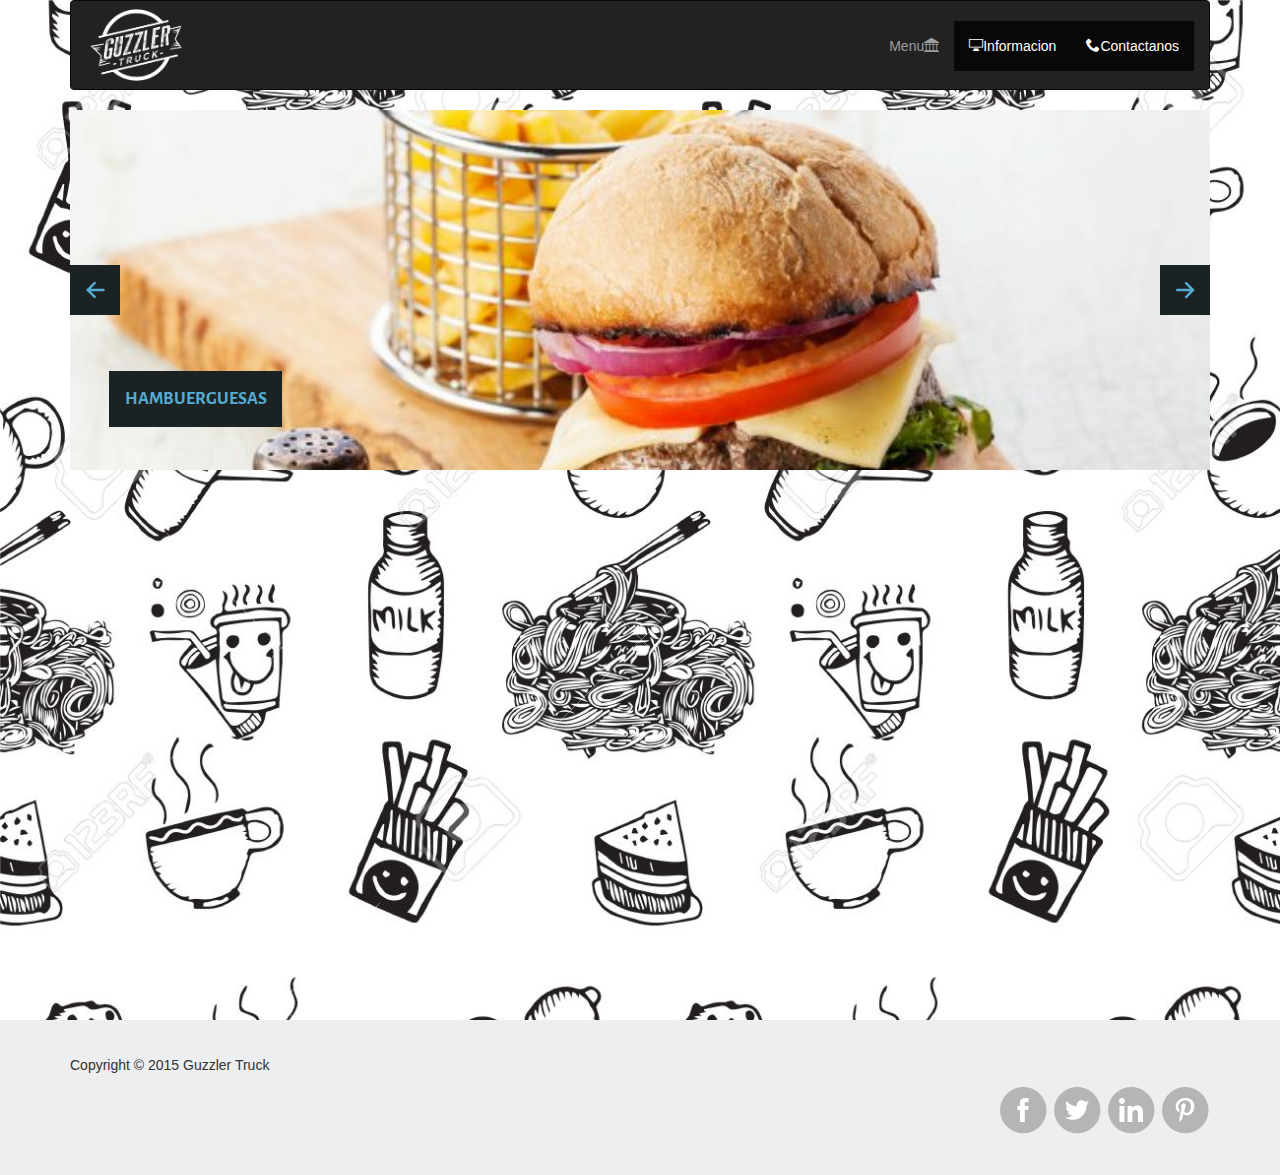
<file: pagina sergio/index.html>
<!DOCTYPE html>
<html lang="en">
<head>
	<meta charset="UTF-8">
	<title>Guzzler Truck</title>
    <link rel="stylesheet" href="css/bootstrap.css">
    <script src="js/jquery.min.js"></script>
	<script src="js/bootstrap.js"></script>
	<link rel="stylesheet" href="css/pruebastyle.css">
	<link rel="stylesheet" href="css/wowstyle.css">
	<link rel="stylesheet" href="css/estilo.css">

	<meta http-equiv="content-type" content="text/html; charset=utf-8" />
		<meta name="description" content="WOWSlider" />
		<!-- Start WOWSlider.com HEAD section --> <!-- add to the <head> of your page -->
		<link rel="stylesheet" type="text/css" href="engine1/style.css" />
		<script type="text/javascript" src="engine1/jquery.js"></script>
		<!-- End WOWSlider.com HEAD section -->


</head>
<body style="background-image: url('img/hips2.jpg'); background-attachment: fixed; background-repeat: no-repeat; height: auto; width: 100%; background-size: cover;">
	<div class="container">
		<div class="row">
		<div class="col-md-12 col-xs-12">
    <nav class="navbar navbar-inverse ">
  <div class="container-fluid">
    <div class="navbar-header">
      <button type="button" class="navbar-toggle" data-toggle="collapse" data-target="#myNavbar">
        <span class="icon-bar"></span>
        <span class="icon-bar"></span>
        <span class="icon-bar"></span>                        
      </button>
      <a href="#"><img src="img/LogoBT.png" alt="" class="logo"></a>
    </div>
    <div class="collapse navbar-collapse" id="myNavbar">
      <ul class="nav navbar-nav navbar-right navbar-fill">
        <br>
        
        <li class="dropdown">
        <a class="dropdown-toggle" data-toggle="dropdown" href="#">Menu<span class="icon-library"></span></a>
        <ul class="dropdown-menu">
          <li><a href="menu.html">Platillos</a></li>
          <li><a href="#">Especialidades</a></li>          
        </ul>
        </li>         
        <li class="active"><a href="informacion.html"><span class="icon-display"></span>Informacion</a></li>
        <li class="active"><a href="#"><span class="icon-phone"></span>Contactanos</a></li>
      </ul>      
    </div>
  </div>
</nav>
</div>
</div>


<div class="row">
	<div class="col-xs-12 col-md-12">
		<div id="wowslider-container1">
<div class="ws_images"><ul>
		<li><img src="img/ham2.jpg" alt="Waytrack" title="Hambuerguesas" id="wows1_0"/></li>
		<li><a href="#"><img src="img/ham3.jpg" alt="slider" title="Hambuerguesas" id="wows1_1"/></a></li>
		<li><img src="img/ham4.jpg" alt="Waytrack" title="Hambuerguesas" id="wows1_2"/></li>
	</ul></div>
<div class="ws_script" style="position:absolute;left:-99%"><a href="#">cssslider</a> by WOWSlider.com v8.7</div>
<div class="ws_shadow"></div>
</div>	
<script type="text/javascript" src="engine1/wowslider.js"></script>
<script type="text/javascript" src="engine1/script.js"></script>
	</div>
</div>
<br><br><br>
<div class="row">
	
		<iframe src="https://www.google.com/maps/embed?pb=!1m14!1m8!1m3!1d3712.6345859066805!2d-104.87755846497265!3d21.482849981999788!3m2!1i1024!2i768!4f13.1!3m3!1m2!1s0x0%3A0xab3f447999155c1a!2sChedraui+Tepic!5e0!3m2!1ses!2smx!4v1531789474317" width="600" height="450" frameborder="0" style="border:0" allowfullscreen class="col-md-12 col-xs-12"></iframe>
	
	
</div>

<br><br>

</div>
	<div class="footer">
    
      <div class="container">
        <div class="copyrights">
          <p>Copyright &copy; 2015 Guzzler Truck</p>
        </div>
        <div class="footer-social-icons">
          <a href="#"><i class="fb"></i></a>
          <a href="#"><i class="tw"></i></a>
          <a href="#"><i class="in"></i></a>
          <a href="#"><i class="pt"></i></a>
        </div>
          <div class="clearfix"></div>
      </div>
    </div>
</body>
</html>
</file>
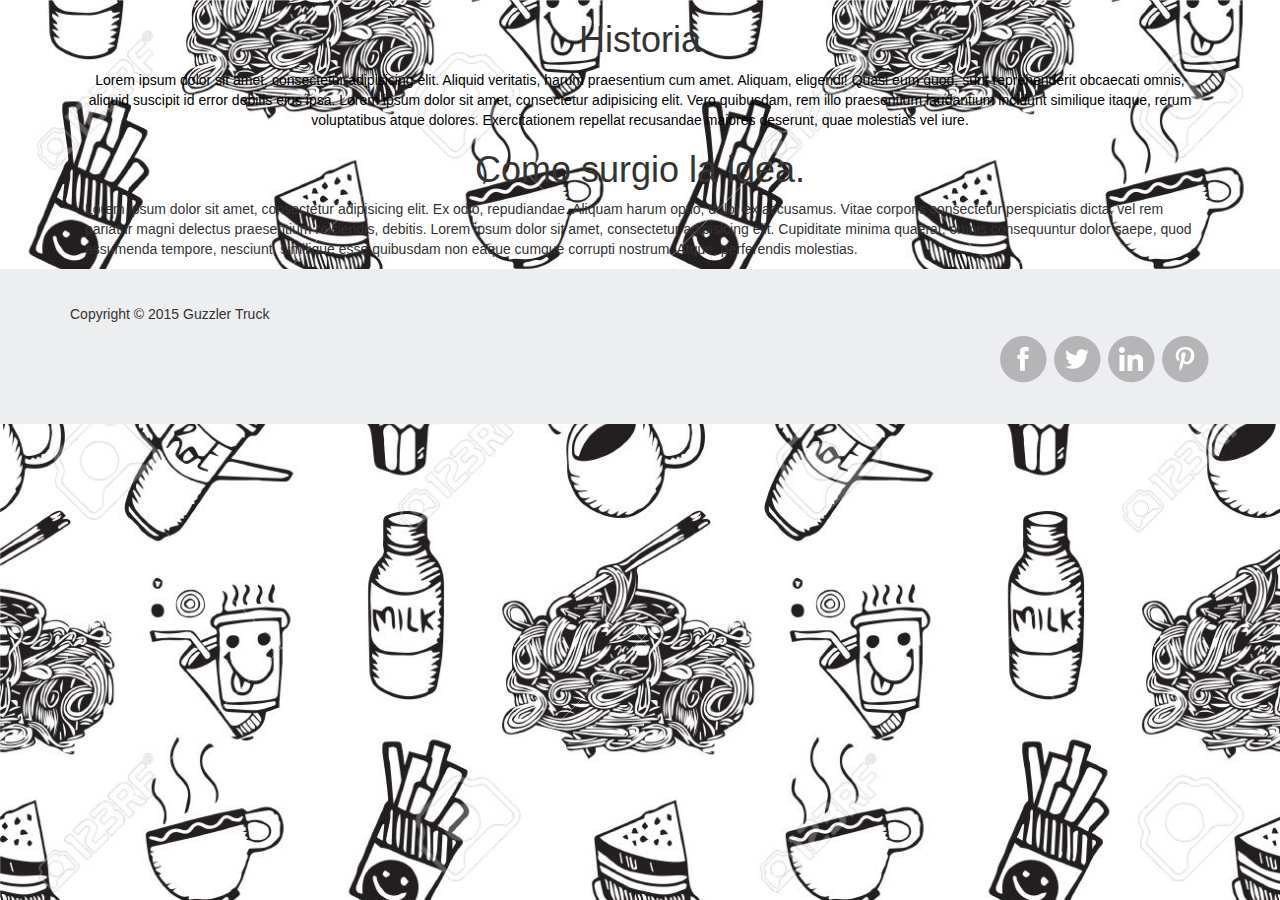
<file: pagina sergio/informacion.html>
<!DOCTYPE html>
<html lang="en">
<head>
	<meta charset="UTF-8">
	<link rel="stylesheet" href="css/estilo.css">
	<link rel="stylesheet" href="css/bootstrap.css">
    <script src="js/jquery.min.js"></script>
	<script src="js/bootstrap.js"></script>
	<link rel="stylesheet" href="css/pruebastyle.css">	
	<title>Informacion</title>
</head>
<body style="background-image: url('img/hips2.jpg'); background-attachment: fixed; background-repeat: no-repeat; height: auto; width: 100%; background-size: cover;">
	<div class="container">
		<div class="col-md-12 col-xs-12">
			<h1>Historia</h1>			
		</div>
		<div class="col-xs-12 col-md-12">
		 <p class="texto">
		 	Lorem ipsum dolor sit amet, consectetur adipisicing elit. Aliquid veritatis, harum praesentium cum amet. Aliquam, eligendi! Quasi eum quod, sunt reprehenderit obcaecati omnis, aliquid suscipit id error debitis eius ipsa.
		 	Lorem ipsum dolor sit amet, consectetur adipisicing elit. Vero quibusdam, rem illo praesentium laudantium incidunt similique itaque, rerum voluptatibus atque dolores. Exercitationem repellat recusandae maiores deserunt, quae molestias vel iure.
		 </p>
		 <h1>
		 	Como surgio la idea.
		 </h1>
		 <p>
		 	Lorem ipsum dolor sit amet, consectetur adipisicing elit. Ex odio, repudiandae. Aliquam harum optio, dolor ex accusamus. Vitae corporis consectetur perspiciatis dicta, vel rem pariatur magni delectus praesentium reiciendis, debitis.
		 	Lorem ipsum dolor sit amet, consectetur adipisicing elit. Cupiditate minima quaerat, omnis consequuntur dolor saepe, quod assumenda tempore, nesciunt, similique esse quibusdam non eaque cumque corrupti nostrum. Atque, perferendis molestias.
		 </p>
		</div>	
	</div>
	<div class="footer">
    
      <div class="container">
        <div class="copyrights">
          <p>Copyright &copy; 2015 Guzzler Truck</p>
        </div>
        <div class="footer-social-icons">
          <a href="#"><i class="fb"></i></a>
          <a href="#"><i class="tw"></i></a>
          <a href="#"><i class="in"></i></a>
          <a href="#"><i class="pt"></i></a>
        </div>
          <div class="clearfix"></div>
      </div>
    </div>
</body>
</html>
</file>
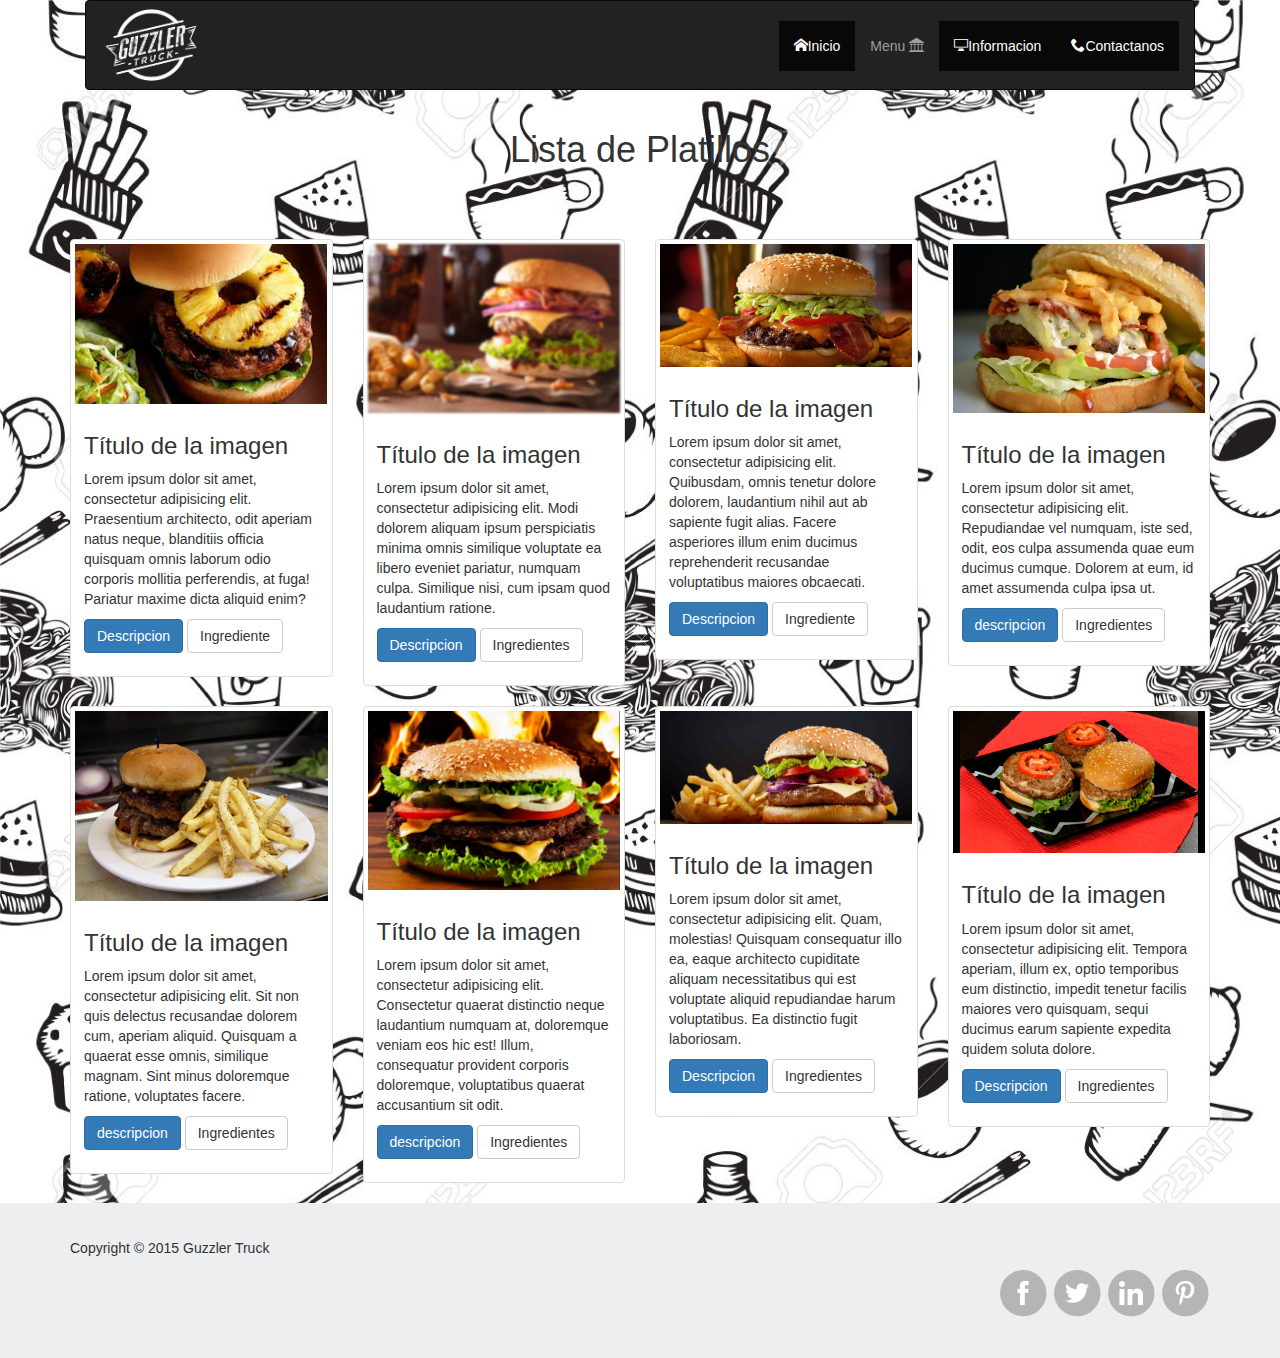
<file: pagina sergio/menu.html>
<!DOCTYPE html>
<html lang="en">
<head>
	<meta charset="UTF-8">
	<title>Menu</title>
	<link rel="stylesheet" href="css/bootstrap.css">
    <script src="js/jquery.min.js"></script>
	<script src="js/bootstrap.js"></script>
	<link rel="stylesheet" href="css/pruebastyle.css">
	<link rel="stylesheet" href="css/estilo.css">
</head>
<body style="background-image: url('img/hips2.jpg'); background-attachment: fixed; background-repeat: no-repeat; height: auto; width: 100%; background-size: cover;">
	
<div class="container">
<div class="col-md-12 col-xs-12">
    <nav class="navbar navbar-inverse" ">
  <div class="container-fluid">
    <div class="navbar-header">
      <button type="button" class="navbar-toggle" data-toggle="collapse" data-target="#myNavbar">
        <span class="icon-bar"></span>
        <span class="icon-bar"></span>
        <span class="icon-bar"></span>                        
      </button>
      <a href="index.html"><img src="img/LogoBT.png" alt="" class="logo"></a>
    </div>
    <div class="collapse navbar-collapse" id="myNavbar">
      <ul class="nav navbar-nav navbar-right">
        <br>
        <li class="active"><a href="index.html" ><span class="icon-home"></span>Inicio</a></li>
        <li class="dropdown">
        <a class="dropdown-toggle" data-toggle="dropdown" href="#">Menu
        <span class="icon-library"></span></a>
        <ul class="dropdown-menu">
          <li><a href="#">Platillos</a></li>
          <li><a href="#">Especialidades</a></li>          
        </ul>
        </li>         
        <li class="active"><a href="#" ><span class="icon-display"></span>Informacion</a></li>
        <li class="active"><a href="#" ><span class="icon-phone"></span>Contactanos</a></li>
      </ul>      
    </div>
  </div>
</nav>
</div>

<div class="row">
	<div class="col-xs-12 col-md-12" style="text-align: center;">
		<h1>Lista de Platillos</h1>
	</div> 
</div>
<br><br><br>



<div class="row">
  <div class="col-sm-6 col-md-3">
    <div class="thumbnail">
      <img src="img/burguer.jpg" alt="">
      <div class="caption">
        <h3>Título de la imagen</h3>
        <p>Lorem ipsum dolor sit amet, consectetur adipisicing elit. Praesentium architecto, odit aperiam natus neque, blanditiis officia quisquam omnis laborum odio corporis mollitia perferendis, at fuga! Pariatur maxime dicta aliquid enim?</p>
        <p>
          <a href="#" class="btn btn-primary" role="button">Descripcion</a>
          <a href="#" class="btn btn-default" role="button">Ingrediente</a>
        </p>
      </div>
    </div>
  </div>
  <div class="col-md-3 col-sm-6">
  	<div class="thumbnail">
      <img src="img/burguer2.jpg" alt="" style="filter: blur(1px);">
      <div class="caption">
        <h3>Título de la imagen</h3>
        <p>Lorem ipsum dolor sit amet, consectetur adipisicing elit. Modi dolorem aliquam ipsum perspiciatis minima omnis similique voluptate ea libero eveniet pariatur, numquam culpa. Similique nisi, cum ipsam quod laudantium ratione.</p>
        <p>
          <a href="#" class="btn btn-primary" role="button">Descripcion</a>
          <a href="#" class="btn btn-default" role="button">Ingredientes</a>
        </p>
      </div>
    </div>  	
  </div>

   <div class="col-md-3 col-sm-6">
  	<div class="thumbnail">
      <img src="img/burguer3.jpg" alt="">
      <div class="caption">
        <h3>Título de la imagen</h3>
        <p>Lorem ipsum dolor sit amet, consectetur adipisicing elit. Quibusdam, omnis tenetur dolore dolorem, laudantium nihil aut ab sapiente fugit alias. Facere asperiores illum enim ducimus reprehenderit recusandae voluptatibus maiores obcaecati.</p>
        <p>
          <a href="#" class="btn btn-primary" role="button">Descripcion</a>
          <a href="#" class="btn btn-default" role="button">Ingrediente</a>
        </p>
      </div>
    </div>
   </div>
   <div class="col-md-3 col-sm-6">
  	<div class="thumbnail">
      <img src="img/burguer4.jpg" alt="">
      <div class="caption">
        <h3>Título de la imagen</h3>
        <p>Lorem ipsum dolor sit amet, consectetur adipisicing elit. Repudiandae vel numquam, iste sed, odit, eos culpa assumenda quae eum ducimus cumque. Dolorem at eum, id amet assumenda culpa ipsa ut.</p>
        <p>
          <a href="#" class="btn btn-primary" role="button">descripcion</a>
          <a href="#" class="btn btn-default" role="button">Ingredientes</a>
        </p>
      </div>
    </div>
    </div>
</div>

<div class="row">
  <div class="col-sm-6 col-md-3">
    <div class="thumbnail">
      <img src="img/burguer5.jpg" alt="">
      <div class="caption">
        <h3>Título de la imagen</h3>
        <p>Lorem ipsum dolor sit amet, consectetur adipisicing elit. Sit non quis delectus recusandae dolorem cum, aperiam aliquid. Quisquam a quaerat esse omnis, similique magnam. Sint minus doloremque ratione, voluptates facere.</p>
        <p>
          <a href="#" class="btn btn-primary" role="button">descripcion</a>
          <a href="#" class="btn btn-default" role="button">Ingredientes</a>
        </p>
      </div>
    </div>
  </div>
  <div class="col-md-3 col-sm-6">
  	<div class="thumbnail">
      <img src="img/burguer6.jpg" alt="">
      <div class="caption">
        <h3>Título de la imagen</h3>
        <p>Lorem ipsum dolor sit amet, consectetur adipisicing elit. Consectetur quaerat distinctio neque laudantium numquam at, doloremque veniam eos hic est! Illum, consequatur provident corporis doloremque, voluptatibus quaerat accusantium sit odit.</p>
        <p>
          <a href="#" class="btn btn-primary" role="button">descripcion</a>
          <a href="#" class="btn btn-default" role="button">Ingredientes</a>
        </p>
      </div>
    </div>  	
  </div>

   <div class="col-md-3 col-sm-6">
  	<div class="thumbnail">
      <img src="img/burguer7.jpg" alt="">
      <div class="caption">
        <h3>Título de la imagen</h3>
        <p>Lorem ipsum dolor sit amet, consectetur adipisicing elit. Quam, molestias! Quisquam consequatur illo ea, eaque architecto cupiditate aliquam necessitatibus qui est voluptate aliquid repudiandae harum voluptatibus. Ea distinctio fugit laboriosam.</p>
        <p>
          <a href="#" class="btn btn-primary" role="button">Descripcion</a>
          <a href="#" class="btn btn-default" role="button">Ingredientes</a>
        </p>
      </div>
    </div>
   </div>
   <div class="col-md-3 col-sm-6">
  	<div class="thumbnail">
      <img src="img/burguer8.jpg" alt="">
      <div class="caption">
        <h3>Título de la imagen</h3>
        <p>Lorem ipsum dolor sit amet, consectetur adipisicing elit. Tempora aperiam, illum ex, optio temporibus eum distinctio, impedit tenetur facilis maiores vero quisquam, sequi ducimus earum sapiente expedita quidem soluta dolore.</p>
        <p>
          <a href="#" class="btn btn-primary" role="button">Descripcion</a>
          <a href="#" class="btn btn-default" role="button">Ingredientes</a>
        </p>
      </div>
    </div>
    </div>
</div>
</div>

</div>
<div class="footer">
    
      <div class="container">
        <div class="copyrights">
          <p>Copyright &copy; 2015 Guzzler Truck</p>
        </div>
        <div class="footer-social-icons">
          <a href="#"><i class="fb"></i></a>
          <a href="#"><i class="tw"></i></a>
          <a href="#"><i class="in"></i></a>
          <a href="#"><i class="pt"></i></a>
        </div>
          <div class="clearfix"></div>
      </div>
    </div>
</body>
</html>
</file>
<file: pagina sergio/css/pruebastyle.css>
@font-face {
  font-family: 'icomoon';
  src:  url('fonts/icomoon.eot?fu17eh');
  src:  url('fonts/icomoon.eot?fu17eh#iefix') format('embedded-opentype'),
    url('fonts/icomoon.ttf?fu17eh') format('truetype'),
    url('fonts/icomoon.woff?fu17eh') format('woff'),
    url('fonts/icomoon.svg?fu17eh#icomoon') format('svg');
  font-weight: normal;
  font-style: normal;
}

[class^="icon-"], [class*=" icon-"] {
  /* use !important to prevent issues with browser extensions that change fonts */
  font-family: 'icomoon' !important;
  speak: none;
  font-style: normal;
  font-weight: normal;
  font-variant: normal;
  text-transform: none;
  line-height: 1;

  /* Better Font Rendering =========== */
  -webkit-font-smoothing: antialiased;
  -moz-osx-font-smoothing: grayscale;
}

.icon-lock-closed:before {
  content: "\e902";
}
.icon-question:before {
  content: "\e901";
}
.icon-home:before {
  content: "\e900";
}
.icon-music:before {
  content: "\e911";
}
.icon-mic:before {
  content: "\e91e";
}
.icon-book:before {
  content: "\e91f";
}
.icon-books:before {
  content: "\e920";
}
.icon-library:before {
  content: "\e921";
}
.icon-folder:before {
  content: "\e92f";
}
.icon-phone:before {
  content: "\e942";
}
.icon-display:before {
  content: "\e956";
}
.icon-users:before {
  content: "\e972";
}
.icon-cross:before {
  content: "\ea0f";
}
.icon-mail:before {
  content: "\ea83";
}
</file>
<file: pagina sergio/css/wowstyle.css>
header{
    font-family: Arial;
    text-align: left;
    padding-top:10px;
    padding-left: 0px;
    padding-right: 0px;
    padding-bottom:1px; 
    margin: 0;
    background-color:deepskyblue;
    /*background: -webkit-linear-gradient(left, #fe4918, #FAAC58); /* For Safari 5.1 to 6.0 */
    /*background: -o-linear-gradient(right, #fe4918, #FAAC58); /* For Opera 11.1 to 12.0 */
    /*background: -moz-linear-gradient(right,#fe4918, #FAAC58); /* For Firefox 3.6 to 15 */
    /*background: linear-gradient(to right, #fe4918, #FAAC58; /* Standard syntax (must be)*/
    height: auto;
    width: 100%;}



body{
    
    background-attachment: fixed;
    width: 100%;
    height: auto;
    background-repeat: no-repeat;
    font-family: arial;
}
header h1{
    color: white;
    font-size: 25px;
    
}
div.barra{
    font-family: Arial;
    padding: 0px 0;
}
div.logo{
    width: 40%;
    /*height:10%;*/
    float: left;
}
div.logo img{
    width: 40%;
}

@media only screen and (min-width: 768px){
    div.logo{
        width: 33%;
    }
}
div.menu_bar {
    display: none;

}

/*div.barra.menu_bar {
    display: none;

}*/
div.barra nav{
    z-index: 1000;
    background: #024959;
    width: 100%;
}


div.barra nav ul{
    list-style: none;
    overflow: hidden;
}

div.barra nav ul li{
    float: left;
}

div.barra nav ul li a{
    
    background: #024959;
    color: #fff;
    padding: 20px;
    display: block;
    text-decoration: none;
    width: 100%;
    }

div.barra nav ul li span{
    margin-right: 10px;
    }

div.barra nav ul li a:hover{
    background: #037E8C;
}

section{
    padding: 20px;
}

@media screen and (max-width: 800px){
    div.barra nav{
        width: 80%;
        height: 100%;
        left:-100%;
        margin: 0;
        position: fixed;
    }

    div.barra nav ul li{
        display: block;
        float: none;
        border-bottom: 1px solid rgba(255,255,255, .3);
    }
    /*div.menu_bar{
        display: block;
        width: 100%;
        background: #CCC;
    }*/
    div.menu_bar /*.bt-menu*/{
        width: 100%;
        display: block;
        padding: 10px;
        background: #024959;
        color: #fff;
        font-weight: bold;
        text-decoration: none;
        font-size:25px;
        -webkit-box-sizing:border-box;
        -moz-box-sizing:border-box;
        box-sizing:border-box;
    }
    div.menu_bar span{
            float: left;
            font-size:40px; 
        }

    div.barra nav ul li a{
    background: #024959;
    color: #fff;
    display: block;
    text-decoration: none;
    }

div.barra nav ul li span{
    margin-right: 10px;
    }

div.barra nav ul li a:hover{
    background: #037E8C;
}



   
        

.instuction {
    font-family: sans-serif, Arial;
    display: block;
    margin: 0 auto;
    max-width: 820px;
    width: 100%;
    padding: 0 70px;
    color: #222;
    -webkit-box-sizing: border-box;
    -moz-box-sizing: border-box;
    box-sizing: border-box;
}
.instuction h1 img {
    max-width: 170px;
    vertical-align: middle;
    margin-bottom: 10px;
}
.instuction h1 {
    color: #2F98B3;
    text-align: center;
}
.instuction h2 {
    position: relative;
    font-size: 1.1em;
    color: #2F98B3;
    margin-bottom: 20px;
    margin-top: 40px;
}
.instuction h2 span.num {
    position: absolute;
    left: -70px;
    top: -18px;
    display: inline-block;
    vertical-align: middle;
    font-style: italic;
    font-size: 1.1em;
    width: 60px;
    height: 60px;
    line-height: 60px;
    text-align: center;
    background: #2F98B3;
    color: #fff;
    border-radius: 50%;
}
.instuction .mono {
    color: #000;
    font-family: monospace;
    font-size: 1.3em;
    font-weight: normal;
}
.instuction li.mono {
    font-size: 1.5em;
}

.instuction ul {
    font-size: 0.9em;
    margin-top: 0;
    padding-left: 0;
    list-style: none;
}
.instuction .note {
    color: #A3A3B2;
    font-style: italic;
    padding-top: 10px;
}
.instuction p.note {
    text-align: center;
    padding-top: 0;
    margin-top: 4px;
}
.instuction textarea {
    font-size: 0.9em;
    min-height: 60px;
    padding: 10px;
    margin: 0;
    overflow: auto;
    max-width: 100%;
    width: 100%;
}
.instuction a,
.instuction a:visited {
    color: #2F98B3;
}
</file>
<file: pagina sergio/css/estilo.css>
.logo{
	height: auto ;
	width: 100px;
}
.pie{
	height: auto ;
	width: 60px;
}
.footer {
	padding:2.5em 0;
	position:relative;
	background:#eceef0;
}
.footer-social-icons {
	float:right;
}
.footer-social-icons i {
	width:50px;
	height:50px;
	background : url('../img/img-sprite.png') no-repeat 0px 0px;
	display:inline-block;
}
i.fb {
	background-position: -60px -100px;
}
i.fb:hover {
	background-position: -60px -150px;
}
i.tw {
	background-position: -110px -100px;
}
i.tw:hover {
	background-position: -110px -150px;
}
i.in {
	background-position: -160px -100px;
}
i.in:hover {
	background-position: -160px -150px;
}
i.pt {
	background-position: -210px -100px;
}
i.pt:hover {
	background-position: -210px -150px;
}
.texto{
	color: black;
	text-align: center;
}
h1{
	text-align: center;
}
</file>
<file: pagina sergio/engine1/style.css>
/*
 *	generated by WOW Slider 8.7
 *	template Convex
 */
@import url(https://fonts.googleapis.com/css?family=Gurajada&subset=latin,telugu);
@font-face {
  font-family: 'ws-ctrl-convex';
  src: url('ws-ctrl-convex.eot');
  src: url('ws-ctrl-convex.eot#iefix') format('embedded-opentype'),
       url('ws-ctrl-convex.svg#ws-ctrl-convex') format('svg');
  font-weight: normal;
  font-style: normal;
}
@font-face {
  font-family: 'ws-ctrl-convex';
  src: url('[data-uri]') format('woff'),
       url('[data-uri]') format('truetype');
}
#wowslider-container1 { 
	display: table;
	zoom: 1; 
	position: relative;
	width: 100%;
	max-width: 100%;
	max-height:360px;
	margin:0px auto 0px;
	z-index:90;
	text-align:left; /* reset align=center */
	font-size: 10px;
	text-shadow: none; /* fix some user styles */

	/* reset box-sizing (to boostrap friendly) */
	-webkit-box-sizing: content-box;
	-moz-box-sizing: content-box;
	box-sizing: content-box; 
}
* html #wowslider-container1{ width:960px }
#wowslider-container1 .ws_images ul{
	position:relative;
	width: 10000%; 
	height:100%;
	left:0;
	list-style:none;
	margin:0;
	padding:0;
	border-spacing:0;
	overflow: visible;
	/*table-layout:fixed;*/
}
#wowslider-container1 .ws_images ul li{
	position: relative;
	width:1%;
	height:100%;
	line-height:0; /*opera*/
	overflow: hidden;
	float:left;
	/*font-size:0;*/
	padding:0 0 0 0 !important;
	margin:0 0 0 0 !important;
}

#wowslider-container1 .ws_images{
	position: relative;
	left:0;
	top:0;
	height:100%;
	max-height:360px;
	max-width: 100%;
	vertical-align: top;
	border:none;
	overflow: hidden;
}
#wowslider-container1 .ws_images ul a{
	width:100%;
	height:100%;
	max-height:360px;
	display:block;
	color:transparent;
}
#wowslider-container1 img{
	max-width: none !important;
}
#wowslider-container1 .ws_images .ws_list img,
#wowslider-container1 .ws_images > div > img{
	width:100%;
	border:none 0;
	max-width: none;
	padding:0;
	margin:0;
}
#wowslider-container1 .ws_images > div > img {
	max-height:360px;
}

#wowslider-container1 .ws_images iframe {
	position: absolute;
	z-index: -1;
}

#wowslider-container1 .ws-title > div {
	display: inline-block !important;
}

#wowslider-container1 a{ 
	text-decoration: none; 
	outline: none; 
	border: none; 
}

#wowslider-container1  .ws_bullets { 
	float: left;
	position:absolute;
	z-index:70;
}
#wowslider-container1  .ws_bullets div{
	position:relative;
	float:left;
	font-size: 0px;
}
/* compatibility with Joomla styles */
#wowslider-container1  .ws_bullets a {
	line-height: 0;
}

#wowslider-container1  .ws_script{
	display:none;
}
#wowslider-container1 sound, 
#wowslider-container1 object{
	position:absolute;
}

/* prevent some of users reset styles */
#wowslider-container1 .ws_effect {
	position: static;
	width: 100%;
	height: 100%;
}

#wowslider-container1 .ws_photoItem {
	border: 2em solid #fff;
	margin-left: -2em;
	margin-top: -2em;
}
#wowslider-container1 .ws_cube_side {
	background: #A6A5A9;
}


#wowslider-container1.ws_gestures {
	cursor: -webkit-grab;
	cursor: -moz-grab;
	cursor: url("[data-uri]"), move;
}
#wowslider-container1.ws_gestures.ws_grabbing {
	cursor: -webkit-grabbing;
	cursor: -moz-grabbing;
	cursor: url("[data-uri]"), move;
}

/* hide controls when video start play */
#wowslider-container1.ws_video_playing .ws_bullets,
#wowslider-container1.ws_video_playing .ws_fullscreen,
#wowslider-container1.ws_video_playing .ws_next,
#wowslider-container1.ws_video_playing .ws_prev {
	display: none;
}


/* youtube/vimeo buttons */
#wowslider-container1 .ws_video_btn {
	position: absolute;
	display: none;
	cursor: pointer;
	top: 0;
	left: 0;
	width: 100%;
	height: 100%;
	z-index: 55;
}
#wowslider-container1 .ws_video_btn.ws_youtube,
#wowslider-container1 .ws_video_btn.ws_vimeo {
	display: block;
}
#wowslider-container1 .ws_video_btn div {
	position: absolute;
	background-image: url(./playvideo.png);
	background-size: 200%;
	top: 50%;
	left: 50%;
	width: 7em;
	height: 5em;
	margin-left: -3.5em;
	margin-top: -2.5em;
}
#wowslider-container1 .ws_video_btn.ws_youtube div {
	background-position: 0 0;
}
#wowslider-container1 .ws_video_btn.ws_youtube:hover div {
	background-position: 100% 0;
}
#wowslider-container1 .ws_video_btn.ws_vimeo div {
	background-position: 0 100%;
}
#wowslider-container1 .ws_video_btn.ws_vimeo:hover div {
	background-position: 100% 100%;
}

#wowslider-container1 .ws_playpause.ws_hide {
	display: none !important;
}
/* bullets */
#wowslider-container1  .ws_bullets { 
	padding: 0px; 
}
#wowslider-container1 .ws_bullets a { 
	position:relative;
	display: inline-block;
	width: 0;
	margin: 3px 5px;
	padding: 8px;	

	-webkit-perspective: 80px;
	perspective: 80px;
} 
#wowslider-container1 .ws_bullets a > span {
	position:absolute;
	display: block;
	top:0;
	right: 0;
	height:100%;
	width:100%;
	-webkit-transform-style: preserve-3d;
	transform-style: preserve-3d;

	-webkit-transition: -webkit-transform 0.5s ease;
  	transition: -webkit-transform 0.5s ease, transform 0.5s ease;
}

#wowslider-container1 .ws_bullets a > span:before,
#wowslider-container1 .ws_bullets a > span:after {
	content: '';
	display: block;
	height:100%;
	background: #54acd2;

  	-webkit-transform: rotateX(-90deg) translateZ(-8px) translateY(8px);
  	transform: rotateX(-90deg) translateZ(-8px) translateY(8px);
}
#wowslider-container1 .ws_bullets a > span:after {
	position: absolute;
	top: 0;
	left: 0;
	width: 100%;
	height: 100%;
  	background: #1A2223;
  	-webkit-transform: rotateX(0deg);
  	transform: rotateX(0deg);
}

#wowslider-container1 .ws_bullets a.ws_overbull > span,
#wowslider-container1 .ws_bullets a.ws_selbull > span {
    -webkit-transform: rotateX(-90deg) translateZ(8px) translateY(8px);
    transform: rotateX(-90deg) translateZ(8px) translateY(8px);
}




/* play/pause, arrows */
#wowslider-container1 a.ws_next,
#wowslider-container1 a.ws_prev,
#wowslider-container1 .ws_playpause {
	position:absolute;
	font: 2em "ws-ctrl-convex";
	width: 2.5em;
	height: 2.5em;
	top:50%;
	
	margin-top: -1.25em;
	color: #ffffff;
	z-index: 100;

	-webkit-perspective: 20em;
	perspective: 20em;
}
#wowslider-container1 a.ws_next {
	right: 0;
}
#wowslider-container1 a.ws_prev {
	left: 0;
}
#wowslider-container1 .ws_playpause {
	left:50%;
	margin-left:-1.25em;
}

#wowslider-container1 a.ws_next > span,
#wowslider-container1 a.ws_prev > span,
#wowslider-container1 .ws_playpause > span,
#wowslider-container1 .ws_bullets a > span {
	display: block;
	-webkit-transform-style: preserve-3d;
	transform-style: preserve-3d;

	-webkit-transition: -webkit-transform 0.5s ease;
  	transition: -webkit-transform 0.5s ease, transform 0.5s ease;
}


#wowslider-container1 a.ws_next > span:before,
#wowslider-container1 a.ws_prev > span:before,
#wowslider-container1 .ws_playpause > span:before,
#wowslider-container1 a.ws_next > span:after,
#wowslider-container1 a.ws_prev > span:after,
#wowslider-container1 .ws_playpause > span:after {
	display: block;
	text-align: center;
	line-height: 2.5em;
	height:100%;
	background: #54acd2;
	color: #1A2223;

  	-webkit-transform: rotateX(-90deg) translateZ(-1.25em) translateY(1.25em);
  	transform: rotateX(-90deg) translateZ(-1.25em) translateY(1.25em);
}
#wowslider-container1 .ws_play > span:before,
#wowslider-container1 .ws_play > span:after{
	content:"\e800";
}
#wowslider-container1 .ws_pause > span:before,
#wowslider-container1 .ws_pause > span:after{
	content:"\e801";
}
#wowslider-container1 a.ws_next > span:before,
#wowslider-container1 a.ws_next > span:after {
	content:'\e803';
}
#wowslider-container1 a.ws_prev > span:before,
#wowslider-container1 a.ws_prev > span:after {
	content:'\e802';
}

#wowslider-container1 a.ws_next > span:after,
#wowslider-container1 a.ws_prev > span:after,
#wowslider-container1 .ws_playpause > span:after {
	position: absolute;
	top: 0;
	left: 0;
	width: 100%;
	height: 100%;
  	-webkit-transform: rotateX(0deg);
  	transform: rotateX(0deg);
  	background: #1A2223;
	color: #54acd2;
}

#wowslider-container1 a.ws_next:hover > span,
#wowslider-container1 a.ws_prev:hover > span,
#wowslider-container1 .ws_playpause:hover > span {
    -webkit-transform: rotateX(-90deg) translateZ(1.25em) translateY(1.25em);
    transform: rotateX(-90deg) translateZ(1.25em) translateY(1.25em);
}/* bottom center */
#wowslider-container1  .ws_bullets {
	bottom:1.5em;
	left:50%;
}
#wowslider-container1  .ws_bullets div{
	left:-50%;
}#wowslider-container1 .ws-title{
	font: 1.3em 'Gurajada', serif;
	position: absolute;
	left: 2em;
	margin-right:10em;
	z-index: 50;

	color:#fff;
	padding: 1em;
	bottom: 30px;
	top: auto;
	opacity: 1;
}
#wowslider-container1 .ws-title div,#wowslider-container1 .ws-title span{
	display:inline-block;
	padding: 0.1em 0.6em;
	background-color: #1A2223;
	color: #54acd2;
}
#wowslider-container1 .ws-title div{
	display:block;
	margin-top:0.5em;
	font-size: 1.3em;
}
#wowslider-container1 .ws-title span{
	text-transform: uppercase;	
	font-size: 2em;
}#wowslider-container1 .ws_images > ul{
	animation: wsBasic 19.5s infinite;
	-moz-animation: wsBasic 19.5s infinite;
	-webkit-animation: wsBasic 19.5s infinite;
}
@keyframes wsBasic{0%{left:-0%} 10.26%{left:-0%} 33.33%{left:-100%} 43.59%{left:-100%} 66.67%{left:-200%} 76.92%{left:-200%} }
@-moz-keyframes wsBasic{0%{left:-0%} 10.26%{left:-0%} 33.33%{left:-100%} 43.59%{left:-100%} 66.67%{left:-200%} 76.92%{left:-200%} }
@-webkit-keyframes wsBasic{0%{left:-0%} 10.26%{left:-0%} 33.33%{left:-100%} 43.59%{left:-100%} 66.67%{left:-200%} 76.92%{left:-200%} }

#wowslider-container1 .ws_bulframe div div{
	height: auto;
}

@media all and (max-width:760px) {
	#wowslider-container1 .ws_fullscreen {
		display: block;
	}
}
@media all and (max-width:400px){
	#wowslider-container1 .ws_controls,
	#wowslider-container1 .ws_bullets,
	#wowslider-container1 .ws_thumbs{
		display: none
	}
}
</file>
